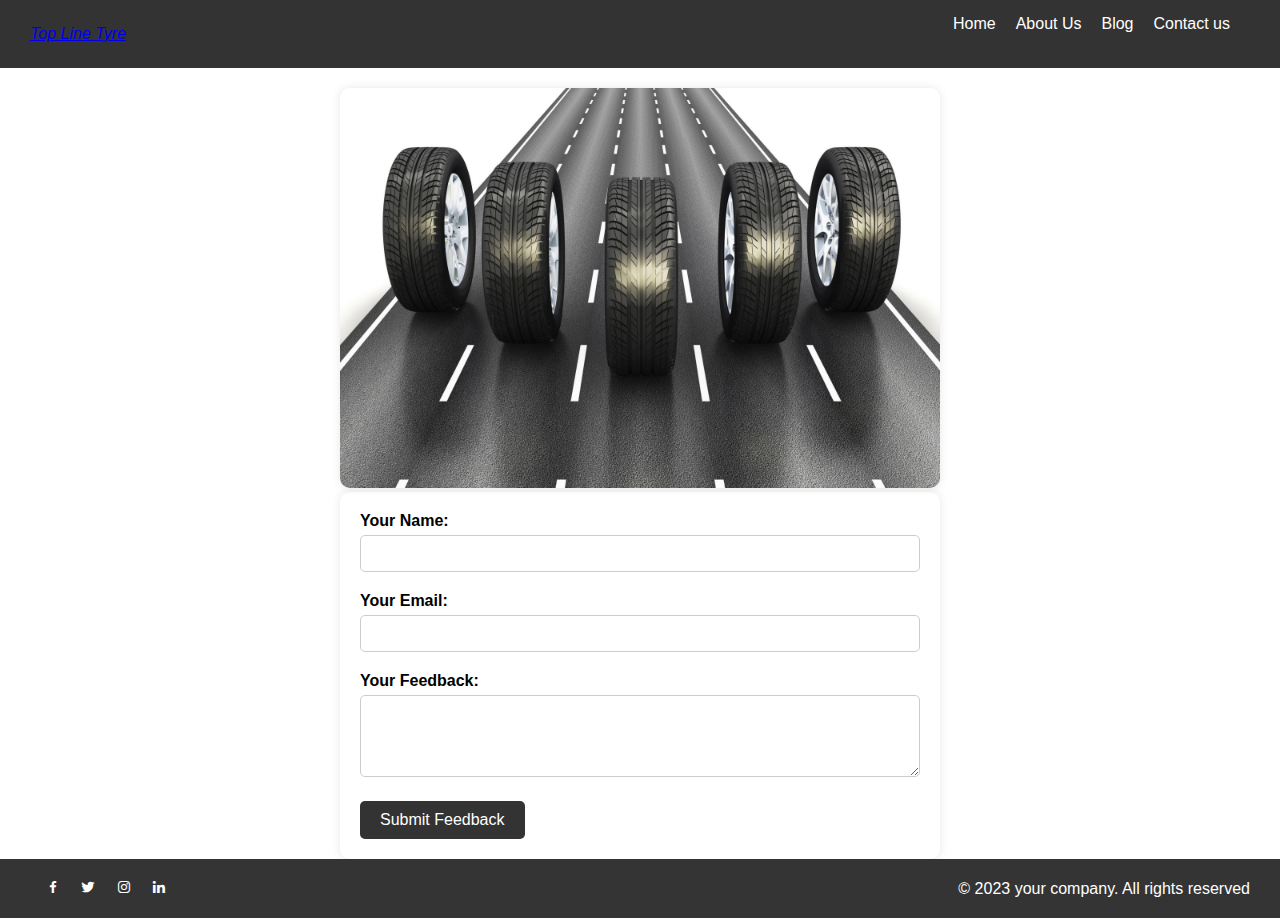
<file: Contact Us.html>
<!DOCTYPE html>
<html lang="en">
<head>
    <meta charset="UTF-8">
    <meta name="viewport" content="width=device-width, initial-scale=1.0">
    <title>Top Line Tyre</title>
    <style>
        * {
            margin: 0;
            padding: 0;
            box-sizing: border-box;
        }

        body {
            font-family: Arial, sans-serif;
        }

        .header {
            background-color: #333;
            color: #fff;
            padding: 15px 30px;
            display: flex;
            justify-content: space-between;
            align-items: center;
        }
.navbar{
    margin-bottom: 20px;
}
        .logo img {
            width: 100px;
        }

        .navlink {
            list-style: none;
            display: flex;
        }

        .navlink li {
            margin-right: 20px;
        }

        .navlink li a {
            text-decoration: none;
            color: #fff;
            font-size: 16px;
        }
    .navlink li a:hover{
        color: yellow;
    }
        .menu-toggle {
            display: none;
        }

        .menu-toggle i {
            font-size: 24px;
            color: #fff;
            cursor: pointer;
        }

        .feedback-image img {
            width: 100%;
            max-width: 600px;
            border-radius: 10px;
            box-shadow: 0 0 10px rgba(0, 0, 0, 0.1);
            margin-top: 20px;
        }

        form {
            max-width: 600px;
            margin: 0 auto;
            padding: 20px;
            background-color: #fff;
            border-radius: 10px;
            box-shadow: 0 0 10px rgba(0, 0, 0, 0.1);
        }

        form label {
            font-weight: bold;
            margin-bottom: 5px;
            display: block;
        }

        form input[type="text"],
        form input[type="email"],
        form textarea {
            width: 100%;
            padding: 10px;
            margin-bottom: 20px;
            border: 1px solid #ccc;
            border-radius: 5px;
        }

        form textarea {
            resize: vertical;
        }

        form button {
            background-color: #333;
            color: #fff;
            border: none;
            padding: 10px 20px;
            font-size: 16px;
            cursor: pointer;
            border-radius: 5px;
            transition: background-color 0.3s ease;
        }

        form button:hover {
            background-color: #555;
        }

        footer {
    background-color: #343434; /* Footer ka background color */
    color: #fff; /* Text color */
    padding: 20px 0; /* Padding for the top and bottom */
    display: flex; /* Flexbox layout */
    justify-content: space-between; /* Icons ko right side par rakhne ke liye */
    align-items: center; 
    width:100%/* Center the content vertically */
}

.footer-content {
    display: flex;
    align-items: center;
}

/* Social Icons */
.social-icons {
    list-style: none;
    padding: 0;
    margin: 0;
}

.social-icons li {
    display: inline-block;
    margin-left: 10px; /* Add spacing between icons */
}

.social-icons a {
    color: white; /* Icon color */
}

.social-icons a:hover {
    color: #f18930; /* Hover color for icons */
}
        /* Media query for smaller screens */
        @media screen and (max-width: 768px) {
            .navlink {
                display: none;
            }

            .menu-toggle {
                display: block;
            }

            .menu-toggle i {
                display: block;
            }

            .menu-active .navlink {
                display: flex;
                flex-direction: column;
                background-color: #333;
                position: absolute;
                top: 60px;
                left: 0;
                width: 100%;
                padding: 20px;
            }

            .navlink li {
                margin-bottom: 10px;
            }
        }
        @media only screen and (min-width: 768px) {
    footer {
        padding: 20px 30px; /* Padding for the top and bottom */
    }

    .footer-content {
        width: 70%; /* Footer content ka width set karein */
    }

    .social-icons {
        text-align: right; /* Icons ko right align karein */
    }

    .social-icons li {
        margin-left: 15px; /* Add spacing between icons */
    }

    p {
        text-align: left; /* Text ko left align karein */
    }
}
        
    </style>
    <link rel="stylesheet" href="https://unpkg.com/boxicons@latest/css/boxicons.min.css">
</head>
<body>

<header class="header">
    <div class="logo">
        <a href="Top Line Tyre"><i>Top Line Tyre</i></a>
    </div>
    <nav class="navbar">
        <ul class="navlink">
            <li><a href="./index.html" target="_blank">Home</a></li>
            <li><a href="../About Us.html" target="_blank">About Us</a></li>
            <li><a href="./Blog.html" target="_blank">Blog</a></li>
            <li><a href="./Contact Us.html" target="_blank">Contact us</a></li>
        </ul>
    </nav>
    <div class="menu-toggle">
        <i class='bx bx-menu'></i>
    </div>
</header>

<header>
    <section id="feedback-form">
        <div class="feedback-image">
           <center> <img src="2749970.jpg" alt="Feedback Image"></center>
        </div>
    </section>
    <form>
        <label for="name">Your Name:</label>
        <input type="text" id="name" name="name" required>
        <label for="email">Your Email:</label>
        <input type="email" id="email" name="email" required>
        <label for="feedback">Your Feedback:</label>
        <textarea id="feedback" name="feedback" rows="4" required></textarea>
        <button type="submit">Submit Feedback</button>
    </form>
</header>

<footer>
    <div class="footer-content">
        <ul class="social-icons">
            <li><a href=""><i class='bx bxl-facebook'></i></a></li>
            <li><a href=""><i class='bx bxl-twitter'></i></a></li>
            <li><a href=""><i class='bx bxl-instagram'></i></a></li>
            <li><a href=""><i class='bx bxl-linkedin'></i></a></li>
        </ul>
    </div>
    <p>&copy; 2023 your company. All rights reserved</p>
</footer>
<script src="script.js"></script>
</body>
</html>
</file>
